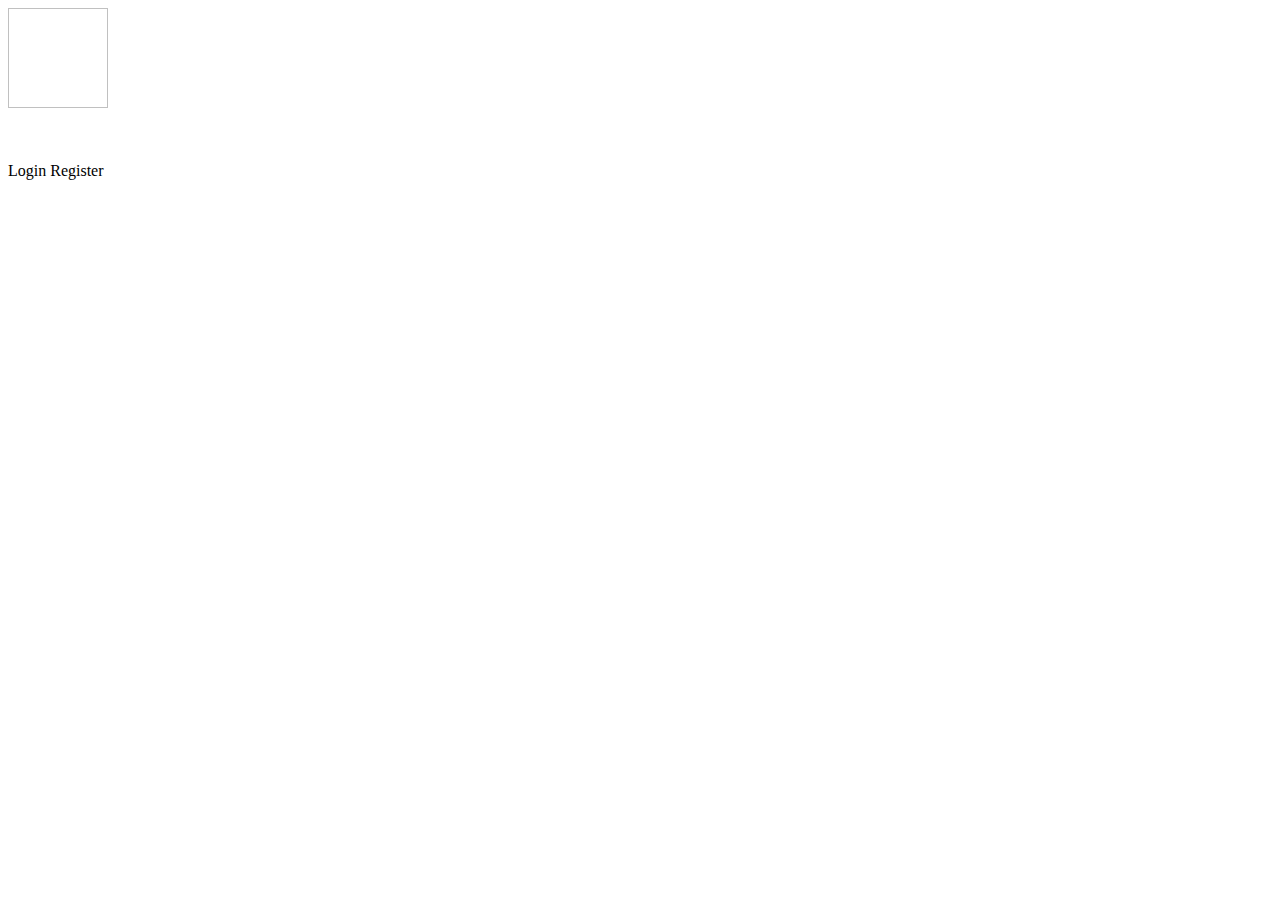
<file: com.learnSphere/target/classes/templates/index.html>
<!DOCTYPE html>
<html xmlns:th="http://www.thymeleaf.org">
<head>
    <title>Enlighten Me</title>
    <link rel="stylesheet" th:href="@{/css/styles.css}" type="text/css">
</head>
<body>
    <div id="container">
        <div id="logo">
            <!-- Logo goes here. -->
            <img th:src="@{/images/logo.jpg}" height="100px" width="100px">
        </div>
        <p style=color:white>Enlighten Me is the best learning platform...</p>
        <div class="tabs">
            <a th:href="@{/login}" class="button">Login</a>
            <a th:href="@{/register}" class="button">Register</a>
        </div>
    </div>
</body>
</html>
</file>
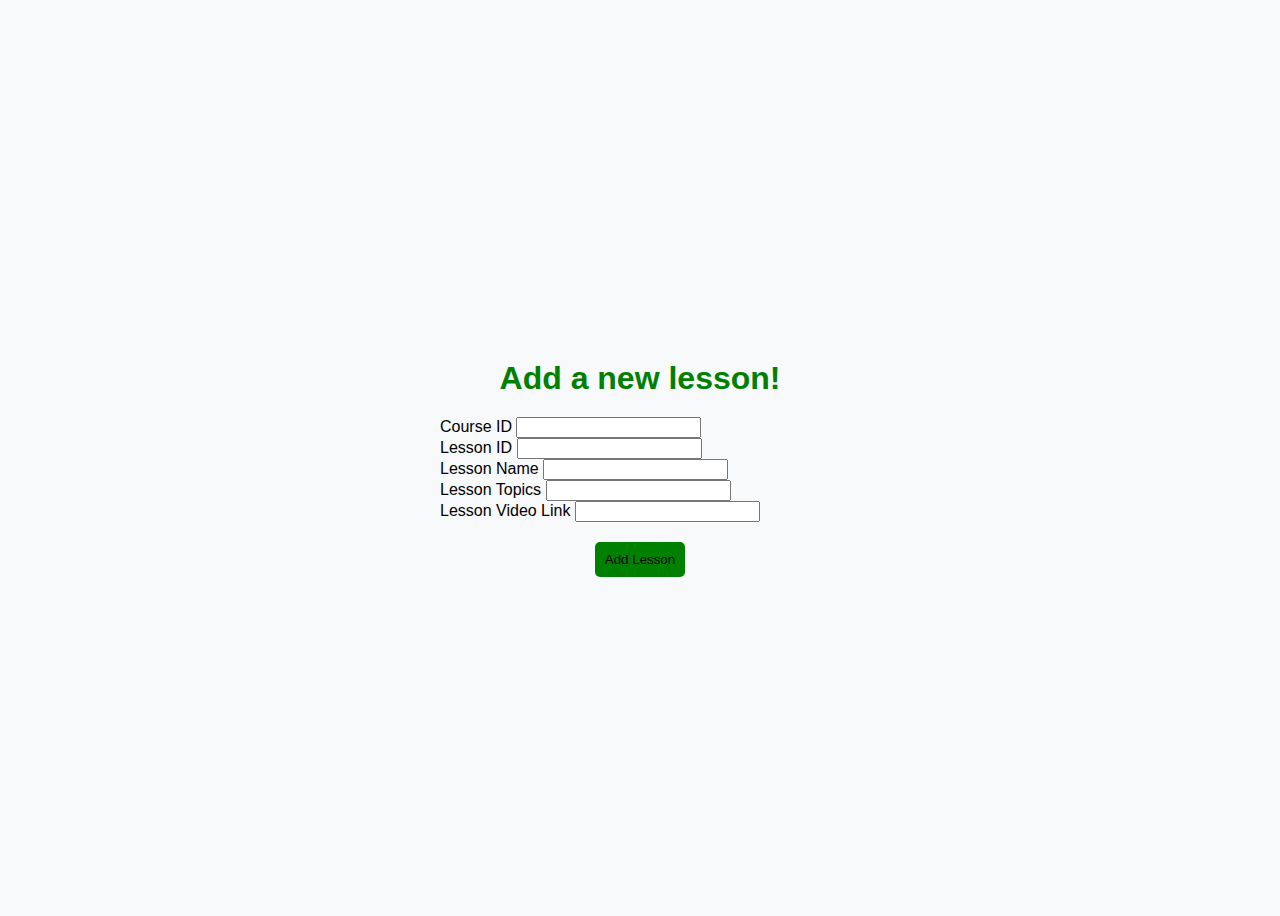
<file: com.learnSphere/target/classes/templates/addLesson.html>
<!doctype html>
<html lang="en">
  <head>
    <!-- Required meta tags -->
    <meta charset="utf-8">
    <meta name="viewport" content="width=device-width, initial-scale=1">

    <!-- Bootstrap CSS -->
    <link href="https://cdn.jsdelivr.net/npm/bootstrap@5.0.2/dist/css/bootstrap.min.css" rel="stylesheet" integrity="sha384-EVSTQN3/azprG1Anm3QDgpJLIm9Nao0Yz1ztcQTwFspd3yD65VohhpuuCOmLASjC" crossorigin="anonymous">

    <style>
        body {
            background-color: #f8f9fa;
            font-family: Arial, sans-serif;
            height: 100vh;
            display: flex;
            align-items: center;
            justify-content: center;
            flex-direction: column;
        }

        h1 {
            color: #008000;
            margin-bottom: 20px;
            text-align: center;
        }

        .btn-primary {
            background-color: #008000;
            border: none;
            display: block;
            margin-left: auto;
            margin-right: auto;
            margin-top:20px;
            padding:10px;
            border-radius:5px;
        }
        
        .btn-primary:hover {
     background-color: #f18dbc;
        }

        form {
            width: 100%;
            max-width: 400px;
        }
    </style>

    <title>Add Lesson</title>

    <script>
	  function handleFormSubmission(event) {
	    const form = event.target;
	    event.preventDefault(); // Prevent the form from submitting normally
	    alert("Course added successfully!");
	    form.submit(); // Submit the form manually
	  }
	</script>
    
  </head>
  <body>
    <h1>Add a new lesson!</h1>
    
    <form action="/lesson" method="post" onsubmit="handleFormSubmission(event)">
      <div class="mb-3">
	    <label for="courseId" class="form-label">Course ID</label>
	    <input type="text" class="form-control" name="courseId">
	  </div>
	  
	  <div class="mb-3">
	    <label for="lessonId" class="form-label">Lesson ID</label>
	    <input type="text" class="form-control" name="lessonId">
	  </div>
	  
	  <div class="mb-3">
	    <label for="lessonName" class="form-label">Lesson Name</label>
	    <input type="text" class="form-control" name="lessonName">
	  </div>
	  
	  <div class="mb-3">
	    <label for="lessonTopics" class="form-label">Lesson Topics</label>
	    <input type="text" class="form-control" name="topics">
	  </div>
	  
	  <div class="mb-3">
	    <label for="link" class="form-label">Lesson Video Link</label>
	    <input type="text" class="form-control" name="link">
	  </div>
	  
	  
	  <button type="submit" class="btn btn-primary">Add Lesson</button>
	</form>

    <!-- Optional JavaScript; choose one of the two! -->

    <!-- Option 1: Bootstrap Bundle with Popper -->
    <script src="https://cdn.jsdelivr.net/npm/bootstrap@5.0.2/dist/js/bootstrap.bundle.min.js" integrity="sha384-MrcW6ZMFYlzcLA8Nl+NtUVF0sA7MsXsP1UyJoMp4YLEuNSfAP+JcXn/tWtIaxVXM" crossorigin="anonymous"></script>

    <!-- Option 2: Separate Popper and Bootstrap JS -->
    <!--
    <script src="https://cdn.jsdelivr.net/npm/@popperjs/core@2.9.2/dist/umd/popper.min.js" integrity="sha384-IQsoLXl5PILFhosVNubq5LC7Qb9DXgDA9i+tQ8Zj3iwWAwPtgFTxbJ8NT4GN1R8p" crossorigin="anonymous"></script>
    <script src="https://cdn.jsdelivr.net/npm/bootstrap@5.0.2/dist/js/bootstrap.min.js" integrity="sha384-cVKIPhGWiC2Al4u+LWgxfKTRIcfu0JTxR+EQDz/bgldoEyl4H0zUF0QKbrJ0EcQF" crossorigin="anonymous"></script>
    -->
  </body>
</html>
</file>
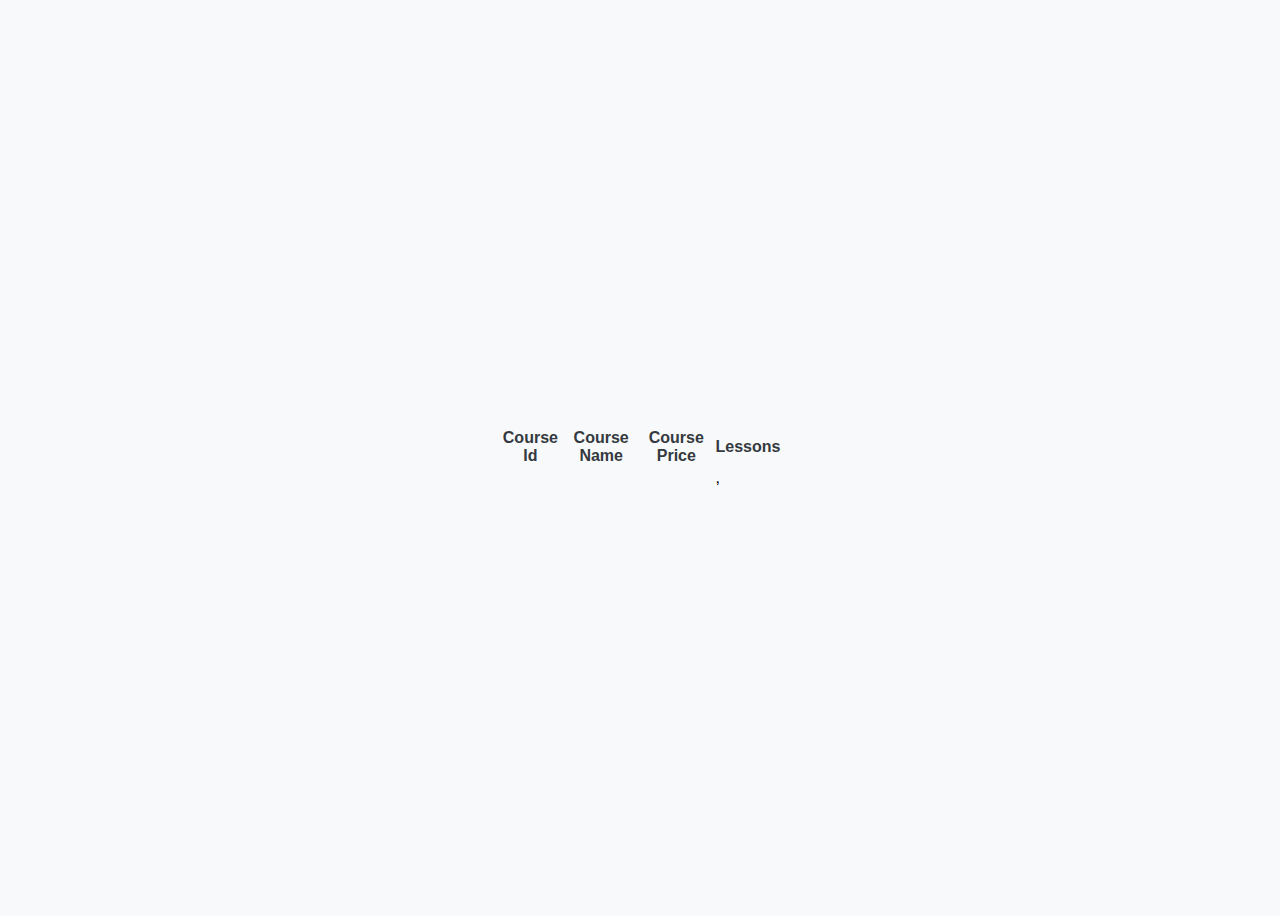
<file: com.learnSphere/target/classes/templates/courses.html>
<!DOCTYPE html>
<html xmlns:th="https://www.thymeleaf.org">
<head>
<meta charset="ISO-8859-1">
<title>View Course</title>
<link href="https://cdn.jsdelivr.net/npm/bootstrap@5.0.2/dist/css/bootstrap.min.css" rel="stylesheet" integrity="sha384-EVSTQN3/azprG1Anm3QDgpJLIm9Nao0Yz1ztcQTwFspd3yD65VohhpuuCOmLASjC" crossorigin="anonymous">

<style>
body {
    background-color: #f8f9fa;
    font-family: Arial, sans-serif;
    height: 100vh;
    display: flex;
    align-items: center;
    justify-content: center;
}

table {
    margin: 0 auto;
    width: 80%;
    max-width: 1000px;
}

th {
    color: #343a40;
}

</style>

</head>
<body>
<div>
<table class="table table-success table-striped table-bordered">
  <thead>
    <tr>
      <th scope="col">Course Id</th>
      <th scope="col">Course Name</th>
      <th scope="col">Course Price</th>
      <th scope="col">Lessons</th>
    </tr>
  </thead>
  <tbody>
    <tr th:each="course : ${courseList}">
      <td th:text="${course.courseId}"></td>
      <td th:text="${course.courseName}"></td>
      <td th:text="${course.coursePrice}"></td>
      <td>
        <span th:each="lesson, lessonStat : ${course.lessons}">
          <span th:text="${lesson.lessonName}"></span><span th:if="${!lessonStat.last}">, </span>
        </span>
      </td>
    </tr>
  </tbody>
</table>
</div>
</body>
</html>
</file>
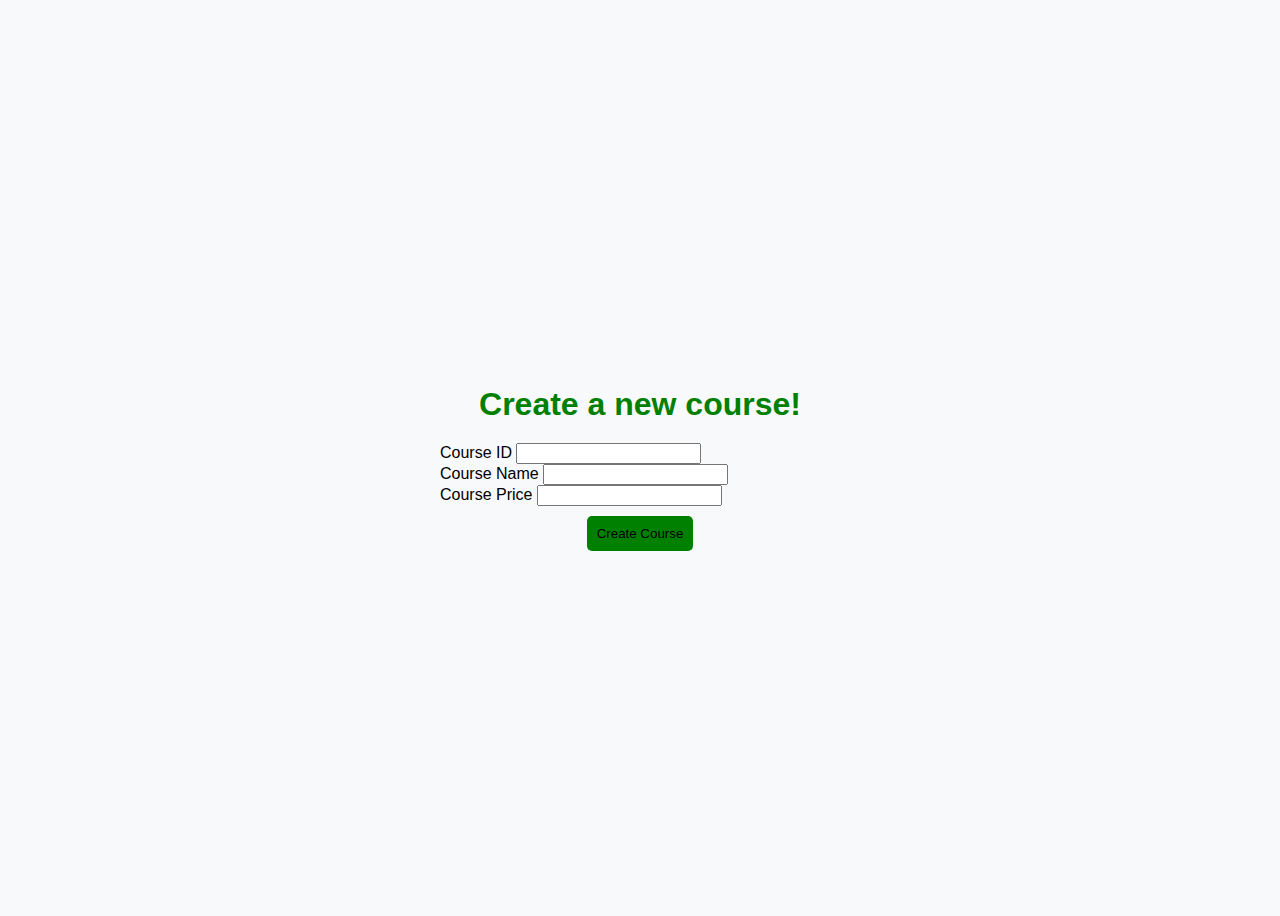
<file: com.learnSphere/target/classes/templates/createCourse.html>
<!doctype html>
<html lang="en">
  <head>
    <!-- Required meta tags -->
    <meta charset="utf-8">
    <meta name="viewport" content="width=device-width, initial-scale=1">

    <!-- Bootstrap CSS -->
    <link href="https://cdn.jsdelivr.net/npm/bootstrap@5.0.2/dist/css/bootstrap.min.css" rel="stylesheet" integrity="sha384-EVSTQN3/azprG1Anm3QDgpJLIm9Nao0Yz1ztcQTwFspd3yD65VohhpuuCOmLASjC" crossorigin="anonymous">

    <style>
        body {
            background-color: #f8f9fa;
            font-family: Arial, sans-serif;
            height: 100vh;
            display: flex;
            align-items: center;
            justify-content: center;
            flex-direction: column;
        }

        h1 {
            color: #008000;
            margin-bottom: 20px;
            text-align: center;
        }

        .btn-primary {
            background-color: #008000;
            border: none;
            display: block;
            margin-left: auto;
            margin-right: auto;
            margin-top:10px;
            padding:10px;
            border-radius:5px;
        }

        .btn-primary:hover {
     background-color: #f18dbc;
        }
        
        form {
            width: 100%;
            max-width: 400px;
        }
    </style>

    <title>Course Creation</title>

    <script>
	  function handleFormSubmission(event) {
	    const form = event.target;
	    event.preventDefault(); // Prevent the form from submitting normally
	    alert("Course added successfully!");
	    form.submit(); // Submit the form manually
	  }
	</script>

  </head>
  <body>
    <h1>Create a new course!</h1>
    
    <form action="/addCourse" method="post" onsubmit="handleFormSubmission(event)">
      <div class="mb-3">
	    <label for="courseId" class="form-label">Course ID</label>
	    <input type="text" class="form-control" name="courseId">
	  </div>
	  
	  <div class="mb-3">
	    <label for="courseName" class="form-label">Course Name</label>
	    <input type="text" class="form-control" name="courseName">
	  </div>
	  
	  <div class="mb-3">
	    <label for="coursePrice" class="form-label">Course Price</label>
	    <input type="text" class="form-control" name="coursePrice">
	  </div>
	  
	  <button type="submit" class="btn btn-primary">Create Course</button>
	</form>
    
    <!-- Optional JavaScript; choose one of the two! -->

    <!-- Option 1: Bootstrap Bundle with Popper -->
    <script src="https://cdn.jsdelivr.net/npm/bootstrap@5.0.2/dist/js/bootstrap.bundle.min.js" integrity="sha384-MrcW6ZMFYlzcLA8Nl+NtUVF0sA7MsXsP1UyJoMp4YLEuNSfAP+JcXn/tWtIaxVXM" crossorigin="anonymous"></script>

    <!-- Option 2: Separate Popper and Bootstrap JS -->
    <!--
    <script src="https://cdn.jsdelivr.net/npm/@popperjs/core@2.9.2/dist/umd/popper.min.js" integrity="sha384-IQsoLXl5PILFhosVNubq5LC7Qb9DXgDA9i+tQ8Zj3iwWAwPtgFTxbJ8NT4GN1R8p" crossorigin="anonymous"></script>
    <script src="https://cdn.jsdelivr.net/npm/bootstrap@5.0.2/dist/js/bootstrap.min.js" integrity="sha384-cVKIPhGWiC2Al4u+LWgxfKTRIcfu0JTxR+EQDz/bgldoEyl4H0zUF0QKbrJ0EcQF" crossorigin="anonymous"></script>
    -->
  </body>
</html>
</file>
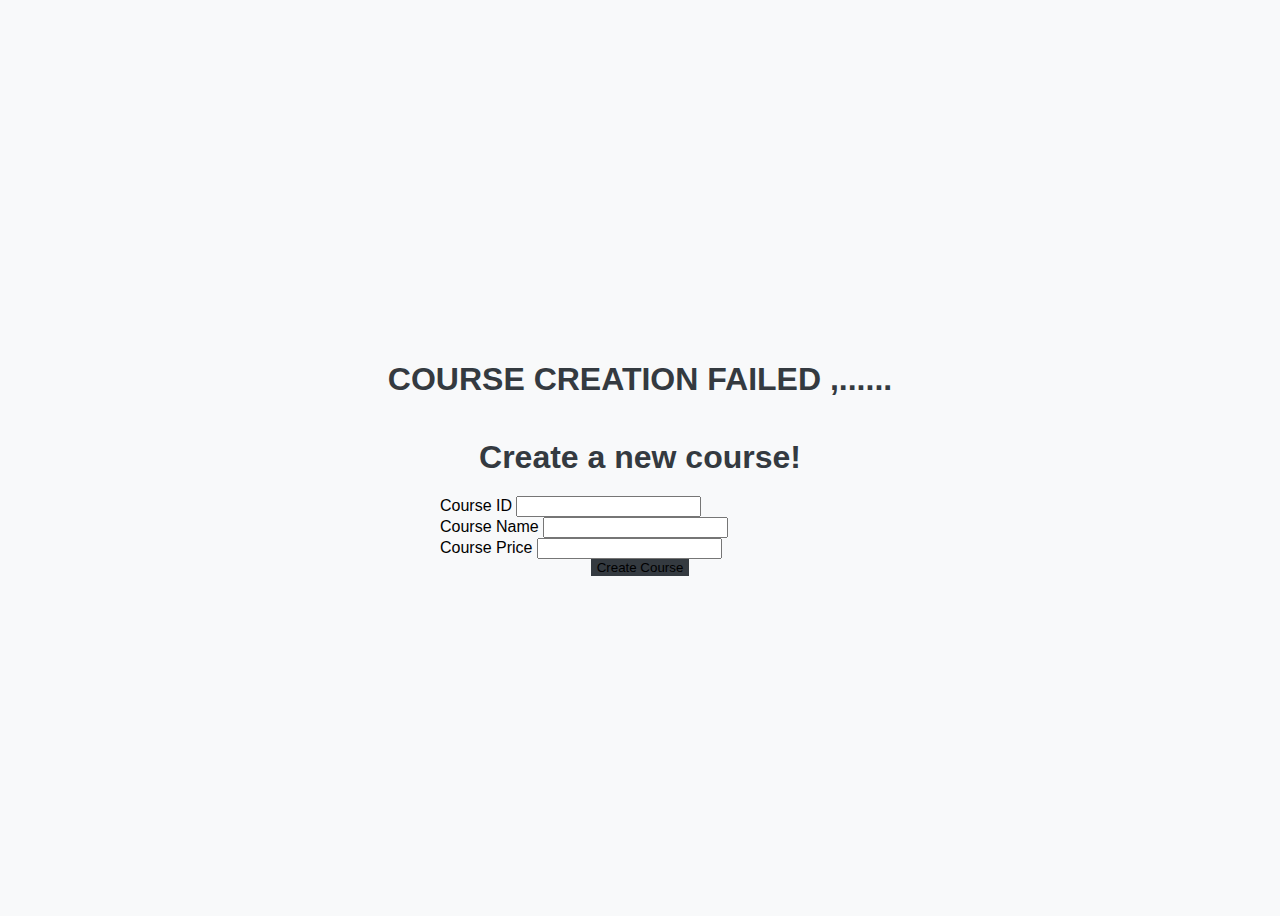
<file: com.learnSphere/target/classes/templates/createCourseFail.html>
<!doctype html>
<html lang="en">
  <head>
    <!-- Required meta tags -->
    <meta charset="utf-8">
    <meta name="viewport" content="width=device-width, initial-scale=1">

    <!-- Bootstrap CSS -->
    <link href="https://cdn.jsdelivr.net/npm/bootstrap@5.0.2/dist/css/bootstrap.min.css" rel="stylesheet" integrity="sha384-EVSTQN3/azprG1Anm3QDgpJLIm9Nao0Yz1ztcQTwFspd3yD65VohhpuuCOmLASjC" crossorigin="anonymous">

    <style>
        body {
            background-color: #f8f9fa;
            font-family: Arial, sans-serif;
            height: 100vh;
            display: flex;
            align-items: center;
            justify-content: center;
            flex-direction: column;
        }

        h1 {
            color: #343a40;
            margin-bottom: 20px;
            text-align: center;
        }

        .btn-primary {
            background-color: #343a40;
            border: none;
            display: block;
            margin-left: auto;
            margin-right: auto;
        }

        form {
            width: 100%;
            max-width: 400px;
        }
    </style>

    <title>Course Creation</title>

    <script>
	  function handleFormSubmission(event) {
	    const form = event.target;
	    event.preventDefault(); // Prevent the form from submitting normally
	    alert("Course added successfully!");
	    form.submit(); // Submit the form manually
	  }
	</script>

  </head>
  <body>
  	<h1>COURSE CREATION FAILED ,......</h1>
    <h1>Create a new course!</h1>
    
    <form action="/addCourse" method="post" onsubmit="handleFormSubmission(event)">
      <div class="mb-3">
	    <label for="courseId" class="form-label">Course ID</label>
	    <input type="text" class="form-control" name="courseId">
	  </div>
	  
	  <div class="mb-3">
	    <label for="courseName" class="form-label">Course Name</label>
	    <input type="text" class="form-control" name="courseName">
	  </div>
	  
	  <div class="mb-3">
	    <label for="coursePrice" class="form-label">Course Price</label>
	    <input type="text" class="form-control" name="coursePrice">
	  </div>
	  
	  <button type="submit" class="btn btn-primary">Create Course</button>
	</form>
    
    <!-- Optional JavaScript; choose one of the two! -->

    <!-- Option 1: Bootstrap Bundle with Popper -->
    <script src="https://cdn.jsdelivr.net/npm/bootstrap@5.0.2/dist/js/bootstrap.bundle.min.js" integrity="sha384-MrcW6ZMFYlzcLA8Nl+NtUVF0sA7MsXsP1UyJoMp4YLEuNSfAP+JcXn/tWtIaxVXM" crossorigin="anonymous"></script>

    <!-- Option 2: Separate Popper and Bootstrap JS -->
    <!--
    <script src="https://cdn.jsdelivr.net/npm/@popperjs/core@2.9.2/dist/umd/popper.min.js" integrity="sha384-IQsoLXl5PILFhosVNubq5LC7Qb9DXgDA9i+tQ8Zj3iwWAwPtgFTxbJ8NT4GN1R8p" crossorigin="anonymous"></script>
    <script src="https://cdn.jsdelivr.net/npm/bootstrap@5.0.2/dist/js/bootstrap.min.js" integrity="sha384-cVKIPhGWiC2Al4u+LWgxfKTRIcfu0JTxR+EQDz/bgldoEyl4H0zUF0QKbrJ0EcQF" crossorigin="anonymous"></script>
    -->
  </body>
</html>
</file>
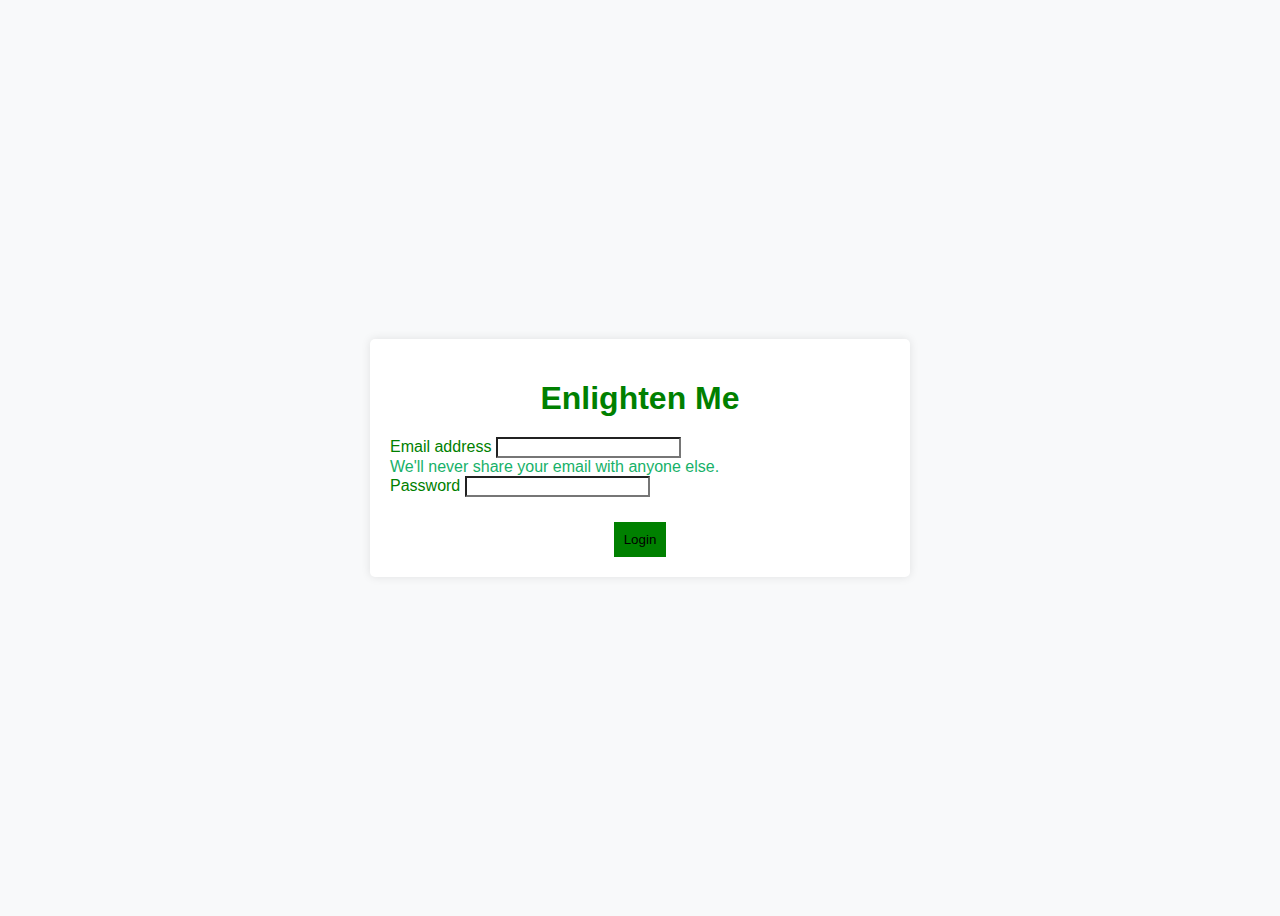
<file: com.learnSphere/target/classes/templates/login.html>
<!doctype html>
<html lang="en">
  <head>
    <!-- Required meta tags -->
    <meta charset="utf-8">
    <meta name="viewport" content="width=device-width, initial-scale=1">

    <!-- Bootstrap CSS -->
    <link href="https://cdn.jsdelivr.net/npm/bootstrap@5.0.2/dist/css/bootstrap.min.css" rel="stylesheet" integrity="sha384-EVSTQN3/azprG1Anm3QDgpJLIm9Nao0Yz1ztcQTwFspd3yD65VohhpuuCOmLASjC" crossorigin="anonymous">

    <style>
        body {
            background-color: #f8f9fa;
            font-family: Arial, sans-serif;
            height: 100vh;
            display: flex;
            align-items: center;
            justify-content: center;
        }

        h1 {
            color: #008000;
            margin-bottom: 20px;
            text-align: center;
        }

        .form-control {
            border-radius: 0;
        }

        .btn-primary {
            background-color: #008000;
            border: none;
            display: block;
		    margin-left: auto;
		    margin-right: auto;
		    padding:2%;
		    margin-top:25px;
        }

       .btn-primary:hover {
     background-color: #f18dbc;
        }

        .form-label {
            color: #008000;
        }

        .form-text {
            color: #17b169;
        }

        form {
            background-color: #ffffff;
            padding: 20px;
            border-radius: 5px;
            box-shadow: 0 0 10px rgba(0,0,0,0.1);
            width: 100%;
            max-width: 500px;
        }
    </style>

    <title>Login</title>
  </head>
  <body>
    <form action="/validate" method="post">
      <h1>Enlighten Me</h1>
	  <div class="mb-3">
	    <label for="exampleInputEmail1" class="form-label">Email address</label>
	    <input type="email" name="email" class="form-control" id="exampleInputEmail1" aria-describedby="emailHelp">
	    <div id="emailHelp" class="form-text">We'll never share your email with anyone else.</div>
	  </div>
	  <div class="mb-3">
	    <label for="exampleInputPassword1" class="form-label">Password</label>
	    <input type="password" class="form-control" name="password" id="exampleInputPassword1">
	  </div>
	  <button type="submit" class="btn btn-primary">Login</button>
	</form>

    <!-- Optional JavaScript; choose one of the two! -->

    <!-- Option 1: Bootstrap Bundle with Popper -->
    <script src="https://cdn.jsdelivr.net/npm/bootstrap@5.0.2/dist/js/bootstrap.bundle.min.js" integrity="sha384-MrcW6ZMFYlzcLA8Nl+NtUVF0sA7MsXsP1UyJoMp4YLEuNSfAP+JcXn/tWtIaxVXM" crossorigin="anonymous"></script>

    <!-- Option 2: Separate Popper and Bootstrap JS -->
    <!--
    <script src="https://cdn.jsdelivr.net/npm/@popperjs/core@2.9.2/dist/umd/popper.min.js" integrity="sha384-IQsoLXl5PILFhosVNubq5LC7Qb9DXgDA9i+tQ8Zj3iwWAwPtgFTxbJ8NT4GN1R8p" crossorigin="anonymous"></script>
    <script src="https://cdn.jsdelivr.net/npm/bootstrap@5.0.2/dist/js/bootstrap.min.js" integrity="sha384-cVKIPhGWiC2Al4u+LWgxfKTRIcfu0JTxR+EQDz/bgldoEyl4H0zUF0QKbrJ0EcQF" crossorigin="anonymous"></script>
    -->
  </body>
</html>
</file>
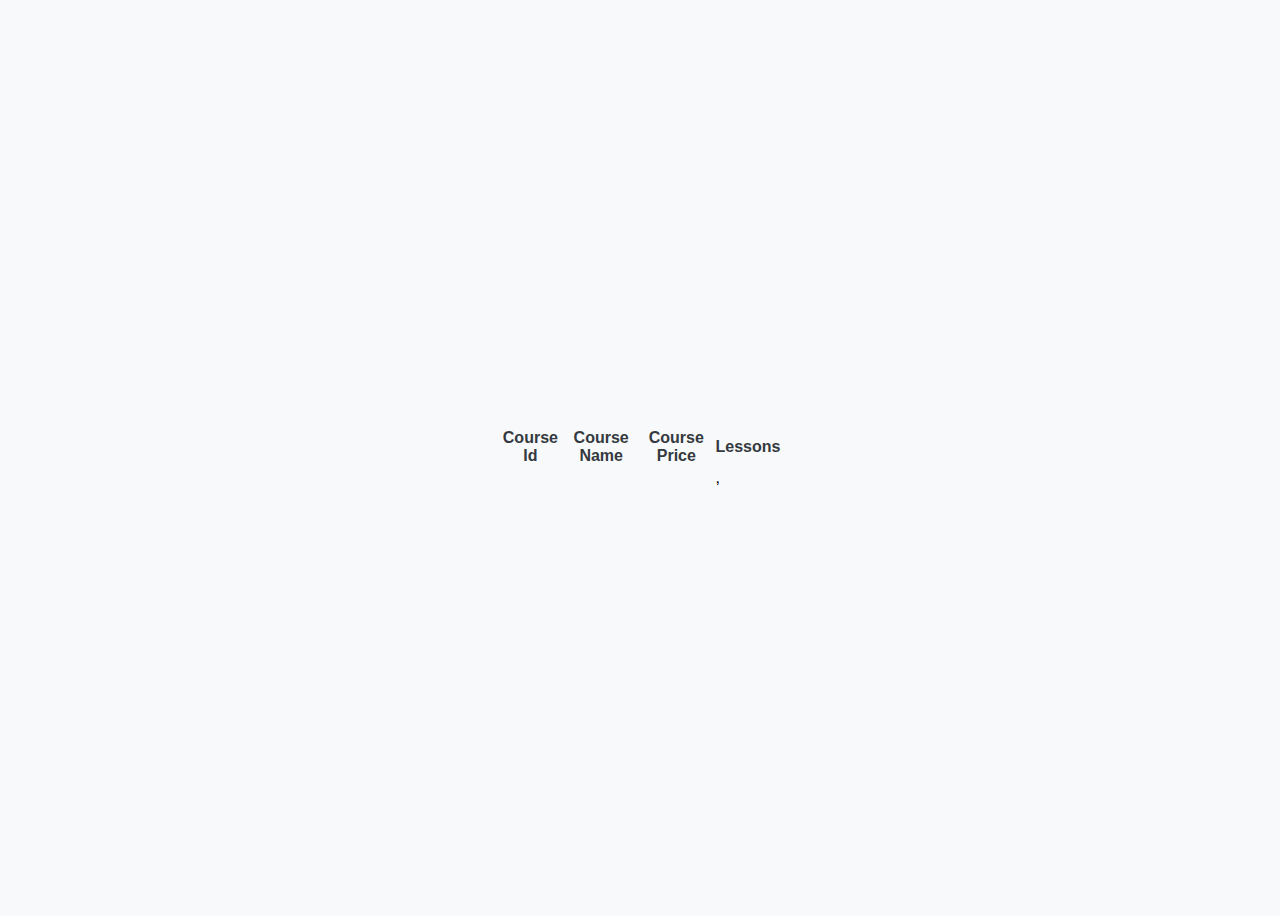
<file: com.learnSphere/target/classes/templates/myCourses.html>
<!DOCTYPE html>
<html xmlns:th="https://www.thymeleaf.org">
<head>
<meta charset="ISO-8859-1">
<title>View Course</title>
<link href="https://cdn.jsdelivr.net/npm/bootstrap@5.0.2/dist/css/bootstrap.min.css" rel="stylesheet" integrity="sha384-EVSTQN3/azprG1Anm3QDgpJLIm9Nao0Yz1ztcQTwFspd3yD65VohhpuuCOmLASjC" crossorigin="anonymous">

<style>
body {
    background-color: #f8f9fa;
    font-family: Arial, sans-serif;
    height: 100vh;
    display: flex;
    align-items: center;
    justify-content: center;
}

table {
    margin: 0 auto;
    width: 80%;
    max-width: 1000px;
}

th {
    color: #343a40;
}

</style>

</head>
<body>
<div>
 
<table class="table table-success table-striped table-bordered">
  <thead>
    <tr>
      <th scope="col">Course Id</th>
      <th scope="col">Course Name</th>
      <th scope="col">Course Price</th>
      <th scope="col">Lessons</th>
    </tr>
  </thead>
  <tbody>
    <tr th:each="course:${courseList}">
      <td th:text="${course.courseId}"></td>
      <td th:text="${course.courseName}"></td>
      <td th:text="${course.coursePrice}"></td>
      <td>
        <span th:each="lesson, lessonStat : ${course.lessons}">
		    <a th:href="@{/viewLesson(lessonId=${lesson.lessonId})}" th:text="${lesson.lessonName}"></a><span th:if="${!lessonStat.last}">, </span>
		</span>


      </td>
    </tr>
  </tbody>
</table>


</div>
</body>
</html>
</file>
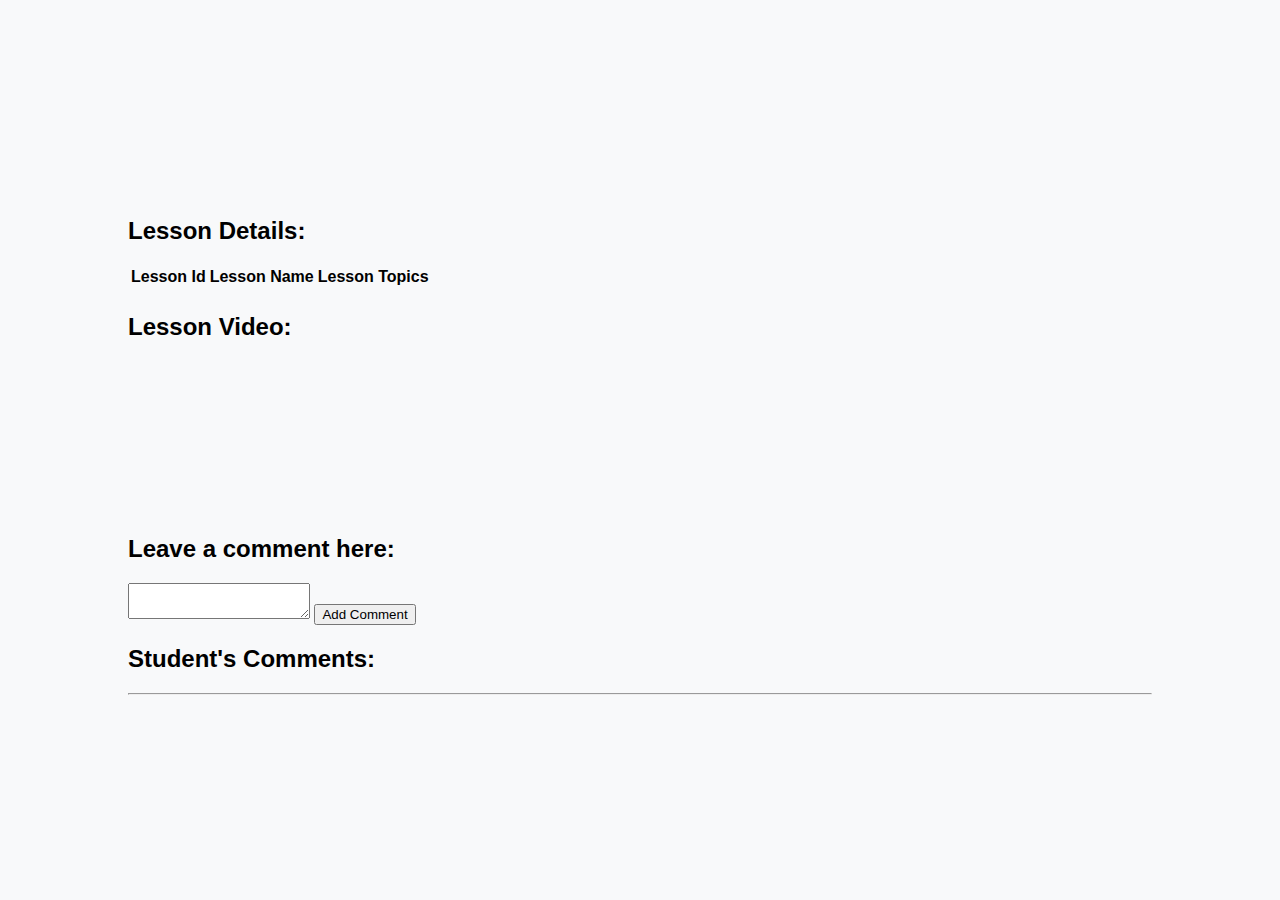
<file: com.learnSphere/target/classes/templates/myLesson.html>
<!DOCTYPE html>
<html xmlns:th="https://www.thymeleaf.org">
<head>
<meta charset="ISO-8859-1">
<title>View Course</title>
<link href="https://cdn.jsdelivr.net/npm/bootstrap@5.0.2/dist/css/bootstrap.min.css" rel="stylesheet" integrity="sha384-EVSTQN3/azprG1Anm3QDgpJLIm9Nao0Yz1ztcQTwFspd3yD65VohhpuuCOmLASjC" crossorigin="anonymous">
<!-- Add jQuery -->
<script src="https://ajax.googleapis.com/ajax/libs/jquery/3.5.1/jquery.min.js"></script>

<style>
body {
    display: flex;
    justify-content: center;
    align-items: center;
    min-height: 100vh;
    margin: 0;
    background-color: #f8f9fa;
    font-family: Arial, sans-serif;
}
.container {
    width: 80%;
}
</style>

</head>
<body>
    <div class="container">
        <h2 class="mb-4">Lesson Details:</h2>
        <table class="table table-success table-striped table-bordered">
            <thead>
                <tr>
                    <th scope="col">Lesson Id</th>
                    <th scope="col">Lesson Name</th>
                    <th scope="col">Lesson Topics</th>
                    
                </tr>
            </thead>
            <tbody>
                <tr>
                    <td th:text="${lesson.lessonId}"></td>
                    <td th:text="${lesson.lessonName}"></td>
                    <td th:text="${lesson.topics}"></td>
                    
                </tr>
            </tbody>
        </table>

        <h2 class="mt-4 mb-4">Lesson Video:</h2>
        <div class="embed-responsive embed-responsive-16by9">
            <iframe class="embed-responsive-item" 
                    th:src="@{'https://www.youtube.com/embed/' + ${lesson.link}}" 
                    title="YouTube video player" frameborder="0" 
                    allow="accelerometer; autoplay; clipboard-write; 
                    encrypted-media; gyroscope; picture-in-picture" 
                    allowfullscreen>
            </iframe>
        </div>


        <h2 class="mt-4">Leave a comment here:</h2>
        <form id="commentForm" action="/addComment" method="post" class="mb-4">
            <textarea id="commentText" name="comment" class="form-control mb-3"></textarea>
            <button id="submitButton" type="button" class="btn btn-primary">Add Comment</button>
        </form>

        <h2>Student's Comments:</h2>
        <div class="comments-list mt-4">
            <div th:each="comment : ${comments}">
                <p th:text="${comment.comment}"></p>
                <hr>
            </div>
        </div>
    </div>

    <!-- jQuery library -->
    <script src="https://ajax.googleapis.com/ajax/libs/jquery/3.5.1/jquery.min.js"></script>

    <script>
        $(document).ready(function(){
            $("#submitButton").click(function(){
                var commentText = $("#commentText").val();
                $.post("/addComment", { comment: commentText })
                    .done(function(data) {
                        $(".comments-list").append('<p>' + commentText + '</p><hr>');
                        $("#commentText").val("");
                    });
            });
        });
    </script>
</body>
</html>
</file>
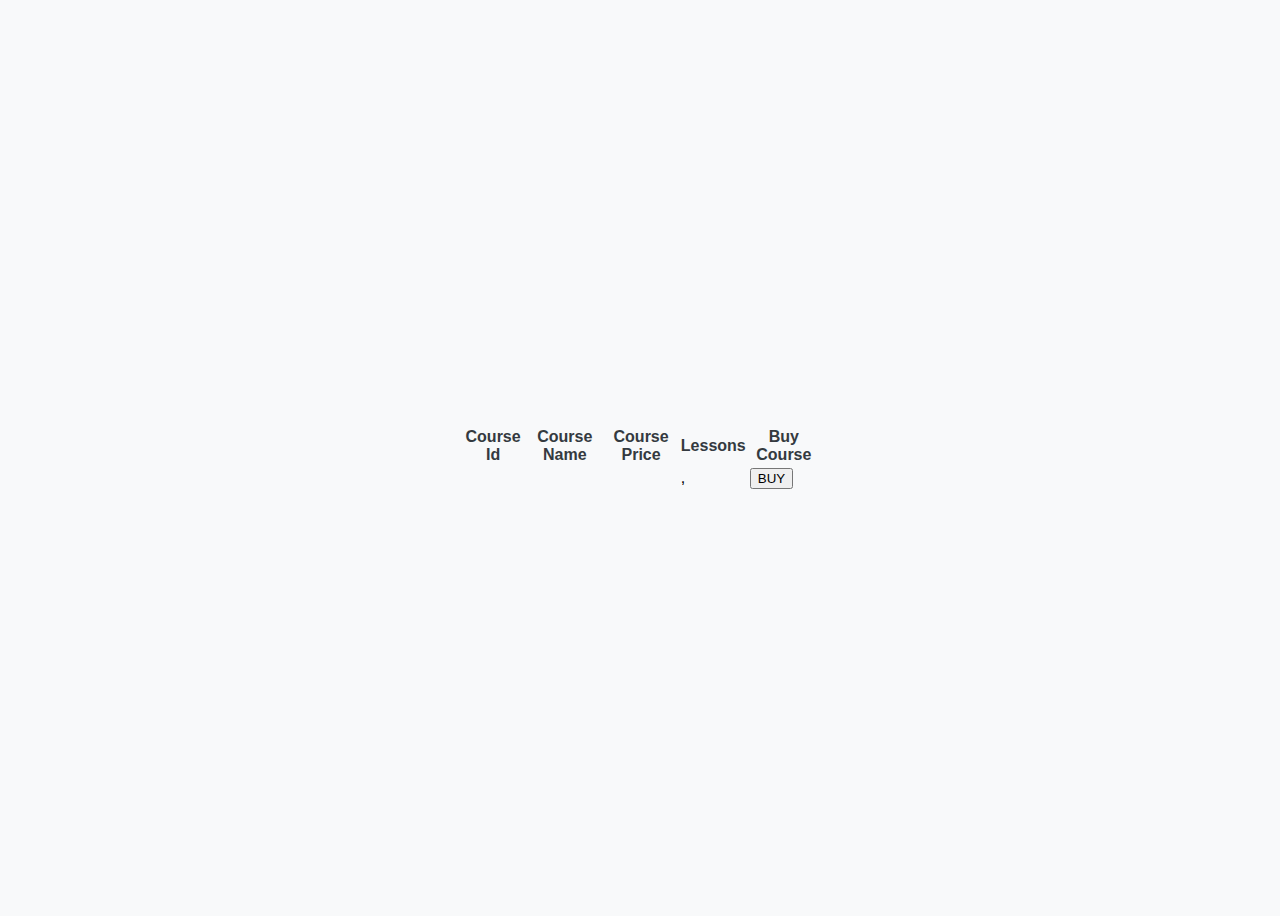
<file: com.learnSphere/target/classes/templates/purchase.html>
<!DOCTYPE html>
<html xmlns:th="https://www.thymeleaf.org">
<head>
<meta charset="ISO-8859-1">
<title>View Course</title>
<link href="https://cdn.jsdelivr.net/npm/bootstrap@5.0.2/dist/css/bootstrap.min.css" rel="stylesheet" integrity="sha384-EVSTQN3/azprG1Anm3QDgpJLIm9Nao0Yz1ztcQTwFspd3yD65VohhpuuCOmLASjC" crossorigin="anonymous">
<script src="https://checkout.razorpay.com/v1/checkout.js"></script>
<script src="https://code.jquery.com/jquery-3.5.1.min.js"></script>
<style>
body {
    background-color: #f8f9fa;
    font-family: Arial, sans-serif;
    height: 100vh;
    display: flex;
    align-items: center;
    justify-content: center;
}

table {
    margin: 0 auto;
    width: 80%;
    max-width: 1000px;
}

th {
    color: #343a40;
}
		h1 {
            color: #343a40;
            margin-bottom: 20px;
            text-align: center;
        }

</style>
</head>
<body>
<div>
    <!-- Your table -->
    <table class="table table-success table-striped table-bordered ">
  <thead>
  <tr>
    <th scope="col">Course Id</th>
    <th scope="col">Course Name</th>
    <th scope="col">Course Price</th>
    <th scope="col">Lessons</th>
    <th scope="col">Buy Course</th> <!-- New column header -->
  </tr>
</thead>
<tbody>
  <tr th:each="course : ${courseList}">
    <td th:text="${course.courseId}"></td>
    <td th:text="${course.courseName}"></td>
    <td th:text="${course.coursePrice}"></td>
    <td>
      <span th:each="lesson, lessonStat : ${course.lessons}">
        <span th:text="${lesson.lessonName}"></span><span th:if="${!lessonStat.last}">, </span>
      </span>
    </td>
    <td>
    	<form id="payment-form">
    		<input type="hidden" class="email" th:value="${session.loggedInUser.email}"/>
    		<input type="hidden" class="course-id" th:value="${course.courseId}"/>
	        <button type="submit" id="pay-button" class="btn btn-success buy-button" th:data-amount="${course.coursePrice}">BUY</button>
	    </form>
    </td> <!-- New column with Buy button -->
  </tr>
</tbody>



</table>
</div>

<script>
$(document).ready(function() {
    $(".buy-button").click(function(e) {
        e.preventDefault();
        var form = $(this).closest('form');
        var amount = $(this).data("amount");
        var email = form.find('.email').val();
        var courseId = form.find('.course-id').val();
        createOrder(amount, email, courseId);
    });
});

function createOrder(amount, email, courseId) {
	alert(amount+email+courseId)
    $.post("/createOrder", { amount: amount, email: email, courseId: courseId })
        .done(function(order) {
            order = JSON.parse(order);
            var options = {
                "key": "rzp_test_ANiFbfIjOIx3EF",
                "amount": order.amount_due.toString(),
                "currency": "INR",
                "name": "Learn Sphere",
                "description": "Test Transaction",
                "order_id": order.id,
                "handler": function (response) {
                    verifyPayment(response.razorpay_order_id, response.razorpay_payment_id, response.razorpay_signature);
                },
                "prefill": {
                    "name": "Your Name",
                    "email": "test@example.com",
                    "contact": "9999999999"
                },
                "notes": {
                    "address": "Your Address"
                },
                "theme": {
                    "color": "#F37254"
                }
            };
            var rzp1 = new Razorpay(options);
            rzp1.open();
        })
        .fail(function(error) {
            console.error("Error:", error);
        });
}

function verifyPayment(orderId, paymentId, signature) {
     $.post("/verify", { orderId: orderId, paymentId: paymentId, signature: signature })
         .done(function(isValid) {
             if (isValid) {
                 console.log("Payment successful");
             } else {
                 console.log("Payment failed");
             }
         })
         .fail(function(error) {
             console.error("Error:", error);
         });
}
</script>
</body>
</html>
</file>
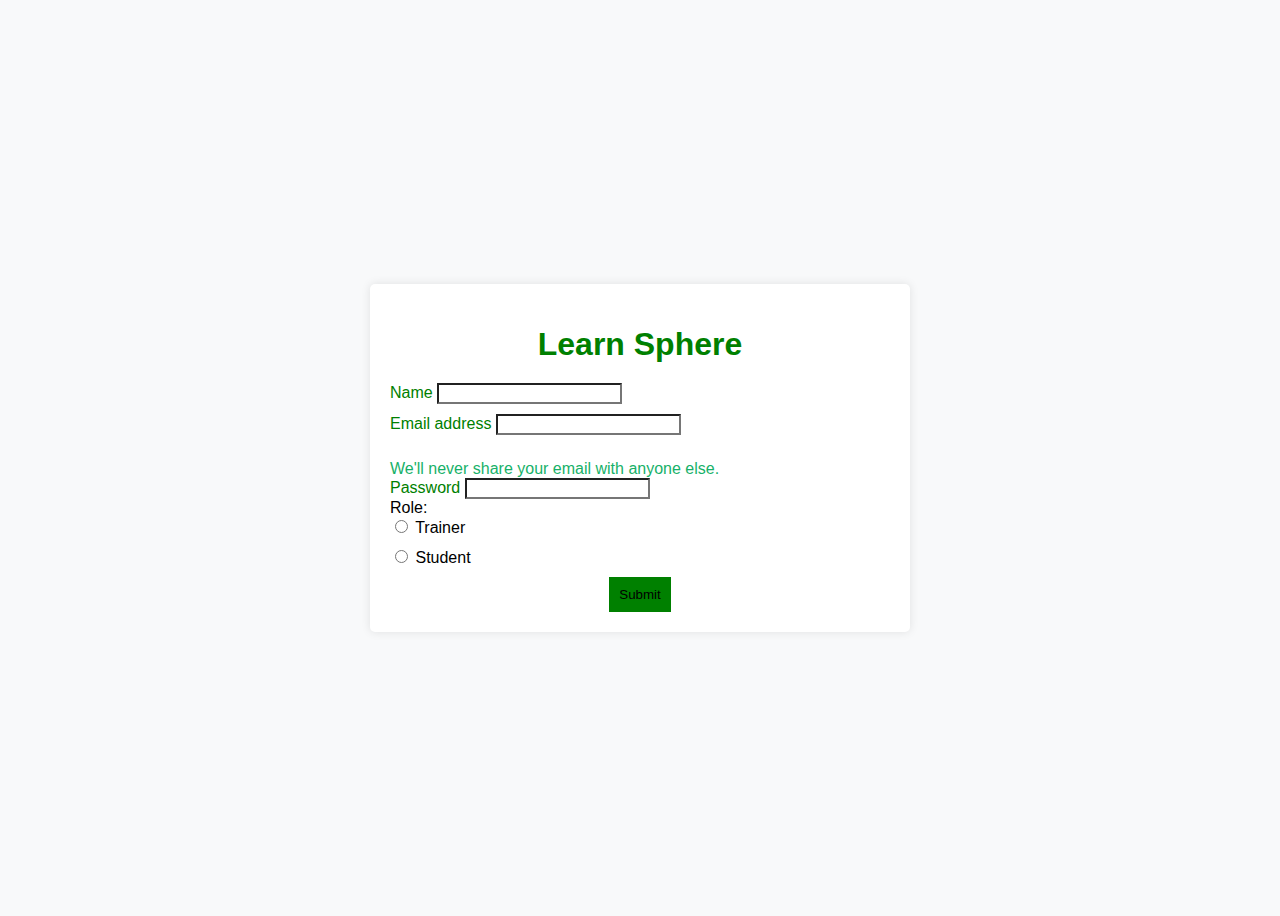
<file: com.learnSphere/target/classes/templates/register.html>
<!doctype html>
<html lang="en">
  <head>
    <!-- Required meta tags -->
    <meta charset="utf-8">
    <meta name="viewport" content="width=device-width, initial-scale=1">

    <!-- Bootstrap CSS -->
    <link href="https://cdn.jsdelivr.net/npm/bootstrap@5.0.2/dist/css/bootstrap.min.css" rel="stylesheet" integrity="sha384-EVSTQN3/azprG1Anm3QDgpJLIm9Nao0Yz1ztcQTwFspd3yD65VohhpuuCOmLASjC" crossorigin="anonymous">

    <style>
        body {
            background-color: #f8f9fa;
            font-family: Arial, sans-serif;
            height: 100vh;
            display: flex;
            align-items: center;
            justify-content: center;
        }

        h1 {
            color: #008000;
            margin-bottom: 20px;
            text-align: center;
        }

        .form-control {
            border-radius: 0;
        }

        .btn-primary {
            background-color:#008000 ;
            border: none;
            display: block;
		    margin-left: auto;
		    margin-right: auto;
		    padding:10px;
        }

        .btn-primary:hover {
     background-color: #f18dbc;
        }

        .form-label {
            color: #008000;
        }

        .form-text {
            color: #17b169;
            margin-top:25px;
        }

        form {
            background-color: #ffffff;
            padding: 20px;
            border-radius: 5px;
            box-shadow: 0 0 10px rgba(0,0,0,0.1);
            width: 100%;
            max-width: 500px;
        }

        .form-check {
            margin-bottom: 10px;
        }
        
        #name{
        margin-bottom:10px;
        }
    </style>

    <title>Registration</title>
  </head>
  <body>
    <form action="/addUser" method="post">
      <h1>Learn Sphere</h1>
      <div class="mb-3">
	    <label for="name" class="form-label" >Name</label>
	    <input type="text" class="form-control" name="name" id="name">
	  </div>
	  <div class="mb-3">
	    <label for="exampleInputEmail1" class="form-label">Email address</label>
	    <input type="email" name="email" class="form-control" id="exampleInputEmail1" aria-describedby="emailHelp">
	    <div id="emailHelp" class="form-text">We'll never share your email with anyone else.</div>
	  </div>
	  <div class="mb-3">
	    <label for="exampleInputPassword1" class="form-label">Password</label>
	    <input type="password" class="form-control" name="password" id="exampleInputPassword1">
	  </div>
	  <label>Role: </label>
	  <div class="form-check">
		  <input class="form-check-input" type="radio" name="role" id="flexRadioDefault1" value="trainer">
		  <label class="form-check-label" for="flexRadioDefault1">
		    Trainer
		  </label>
		</div>
		<div class="form-check">
		  <input class="form-check-input" type="radio" name="role" id="flexRadioDefault2" value="student">
		  <label class="form-check-label" for="flexRadioDefault2">
		    Student
		  </label>
		</div>
	  
	  <button type="submit" class="btn btn-primary">Submit</button>
	</form>

    <!-- Optional JavaScript; choose one of the two! -->

    <!-- Option 1: Bootstrap Bundle with Popper -->
    <script src="https://cdn.jsdelivr.net/npm/bootstrap@5.0.2/dist/js/bootstrap.bundle.min.js" integrity="sha384-MrcW6ZMFYlzcLA8Nl+NtUVF0sA7MsXsP1UyJoMp4YLEuNSfAP+JcXn/tWtIaxVXM" crossorigin="anonymous"></script>

    <!-- Option 2: Separate Popper and Bootstrap JS -->
    <!--
    <script src="https://cdn.jsdelivr.net/npm/@popperjs/core@2.9.2/dist/umd/popper.min.js" integrity="sha384-IQsoLXl5PILFhosVNubq5LC7Qb9DXgDA9i+tQ8Zj3iwWAwPtgFTxbJ8NT4GN1R8p" crossorigin="anonymous"></script>
    <script src="https://cdn.jsdelivr.net/npm/bootstrap@5.0.2/dist/js/bootstrap.min.js" integrity="sha384-cVKIPhGWiC2Al4u+LWgxfKTRIcfu0JTxR+EQDz/bgldoEyl4H0zUF0QKbrJ0EcQF" crossorigin="anonymous"></script>
    -->
  </body>
</html>
</file>
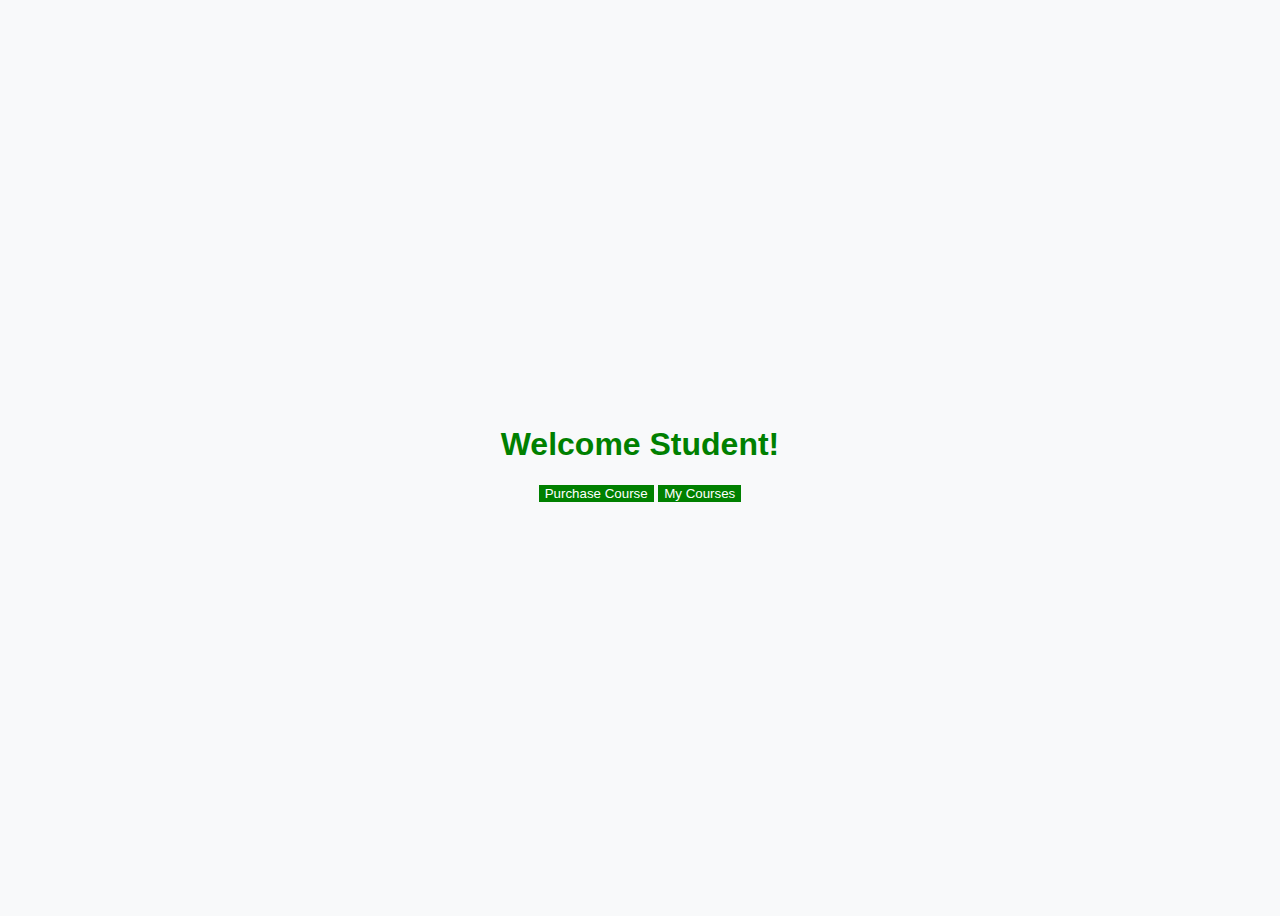
<file: com.learnSphere/target/classes/templates/studentHome.html>
<!doctype html>
<html lang="en">
  <head>
    <!-- Required meta tags -->
    <meta charset="utf-8">
    <meta name="viewport" content="width=device-width, initial-scale=1">

    <!-- Bootstrap CSS -->
    <link href="https://cdn.jsdelivr.net/npm/bootstrap@5.0.2/dist/css/bootstrap.min.css" rel="stylesheet" integrity="sha384-EVSTQN3/azprG1Anm3QDgpJLIm9Nao0Yz1ztcQTwFspd3yD65VohhpuuCOmLASjC" crossorigin="anonymous">

    <style>
        body {
            background-color: #f8f9fa;
            font-family: Arial, sans-serif;
            height: 100vh;
            display: flex;
            flex-direction: column;
            align-items: center;
            justify-content: center;
        }

        h1 {
            color: #008000;
        }

        a {
            color: #fff;
            text-decoration: none;
        }

        .btn {
            margin-bottom: 10px;
        }
        
        .btn-primary {
            background-color: #008000;
            border: none;
        }

        .btn-primary:hover {
            background-color: #f18dbc;
        }

    </style>

    <title>Student Home</title>
  </head>
  <body>
    <h1>Welcome Student!</h1>
    
    
    <div class="d-grid gap-2">
	  <button class="btn btn-primary" type="button"><a href="/purchase">Purchase Course</a></button>
	  <button class="btn btn-primary" type="button"><a href="/fetchCourses">My Courses</a></button>
	</div>

    <!-- Optional JavaScript; choose one of the two! -->

    <!-- Option 1: Bootstrap Bundle with Popper -->
    <script src="https://cdn.jsdelivr.net/npm/bootstrap@5.0.2/dist/js/bootstrap.bundle.min.js" integrity="sha384-MrcW6ZMFYlzcLA8Nl+NtUVF0sA7MsXsP1UyJoMp4YLEuNSfAP+JcXn/tWtIaxVXM" crossorigin="anonymous"></script>

    <!-- Option 2: Separate Popper and Bootstrap JS -->
    <!--
    <script src="https://cdn.jsdelivr.net/npm/@popperjs/core@2.9.2/dist/umd/popper.min.js" integrity="sha384-IQsoLXl5PILFhosVNubq5LC7Qb9DXgDA9i+tQ8Zj3iwWAwPtgFTxbJ8NT4GN1R8p" crossorigin="anonymous"></script>
    <script src="https://cdn.jsdelivr.net/npm/bootstrap@5.0.2/dist/js/bootstrap.min.js" integrity="sha384-cVKIPhGWiC2Al4u+LWgxfKTRIcfu0JTxR+EQDz/bgldoEyl4H0zUF0QKbrJ0EcQF" crossorigin="anonymous"></script>
    -->
  </body>
</html>
</file>
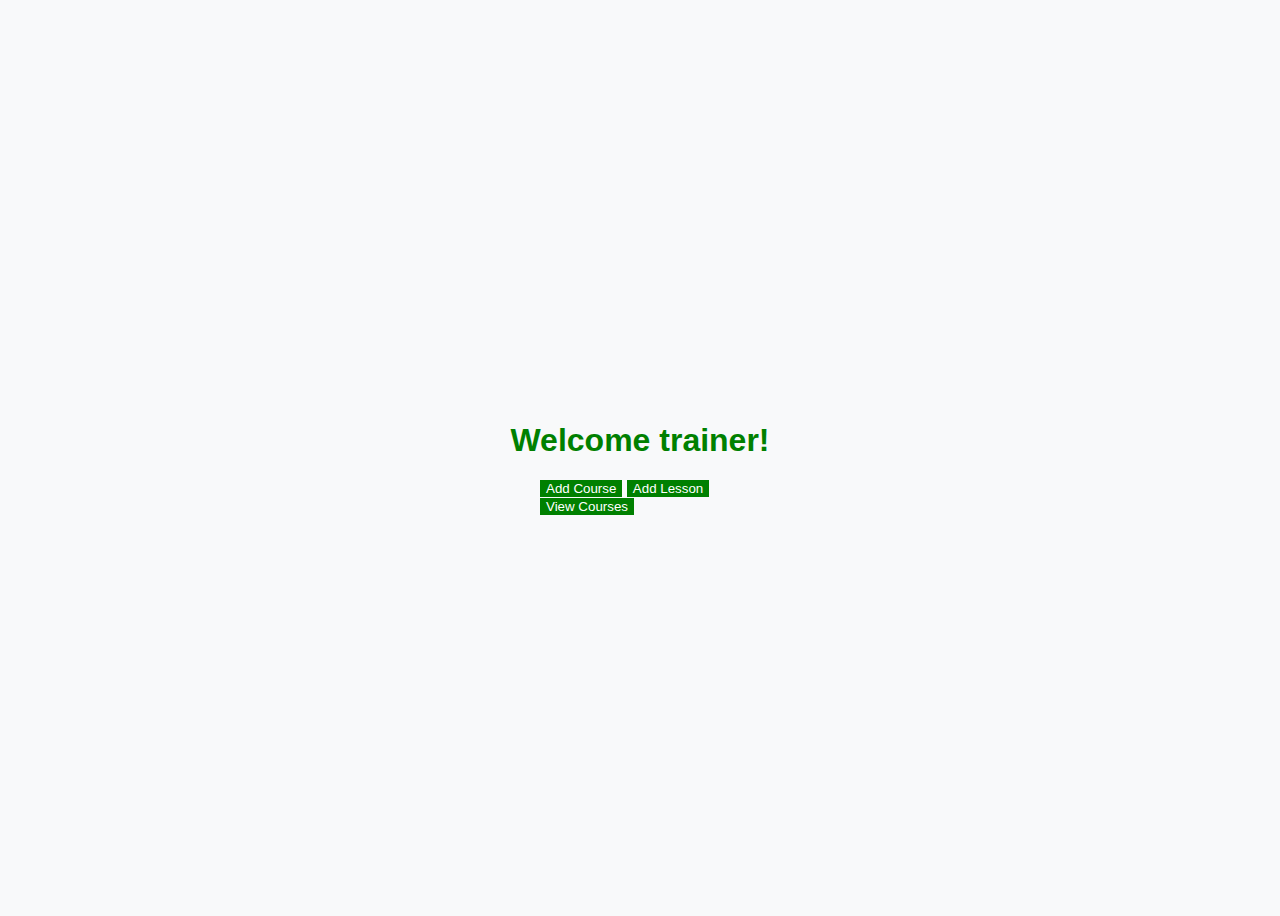
<file: com.learnSphere/target/classes/templates/trainerHome.html>
<!doctype html>
<html lang="en">
  <head>
    <!-- Required meta tags -->
    <meta charset="utf-8">
    <meta name="viewport" content="width=device-width, initial-scale=1">

    <!-- Bootstrap CSS -->
    <link href="https://cdn.jsdelivr.net/npm/bootstrap@5.0.2/dist/css/bootstrap.min.css" rel="stylesheet" integrity="sha384-EVSTQN3/azprG1Anm3QDgpJLIm9Nao0Yz1ztcQTwFspd3yD65VohhpuuCOmLASjC" crossorigin="anonymous">

    <style>
        body {
            background-color: #f8f9fa;
            font-family: Arial, sans-serif;
            height: 100vh;
            display: flex;
            align-items: center;
            justify-content: center;
            flex-direction: column;
        }

        h1 {
            color: #008000;
            margin-bottom: 20px;
            text-align: center;
        }

        .btn-primary {
            background-color: #008000;
            border: none;
        }

        .btn-primary:hover {
            background-color: #f18dbc;
        }

        a {
            color: white;
            text-decoration: none;
        }

        .d-grid {
            width: 100%;
            max-width: 200px;
        }
    </style>

    <title>Trainer home</title>
  </head>
  <body>
    <h1>Welcome trainer!</h1>
    
    <div class="d-grid gap-2">
	  <button class="btn btn-primary" type="button"><a href="/createCourse">Add Course</a></button>
	  <button class="btn btn-primary" type="button"><a href="/addLesson">Add Lesson</a></button>
	  <button class="btn btn-primary" type="button"><a href="/showCourses">View Courses</a></button>
	</div>

    <!-- Optional JavaScript; choose one of the two! -->

    <!-- Option 1: Bootstrap Bundle with Popper -->
    <script src="https://cdn.jsdelivr.net/npm/bootstrap@5.0.2/dist/js/bootstrap.bundle.min.js" integrity="sha384-MrcW6ZMFYlzcLA8Nl+NtUVF0sA7MsXsP1UyJoMp4YLEuNSfAP+JcXn/tWtIaxVXM" crossorigin="anonymous"></script>

    <!-- Option 2: Separate Popper and Bootstrap JS -->
    <!--
    <script src="https://cdn.jsdelivr.net/npm/@popperjs/core@2.9.2/dist/umd/popper.min.js" integrity="sha384-IQsoLXl5PILFhosVNubq5LC7Qb9DXgDA9i+tQ8Zj3iwWAwPtgFTxbJ8NT4GN1R8p" crossorigin="anonymous"></script>
    <script src="https://cdn.jsdelivr.net/npm/bootstrap@5.0.2/dist/js/bootstrap.min.js" integrity="sha384-cVKIPhGWiC2Al4u+LWgxfKTRIcfu0JTxR+EQDz/bgldoEyl4H0zUF0QKbrJ0EcQF" crossorigin="anonymous"></script>
    -->
  </body>
</html>
</file>
